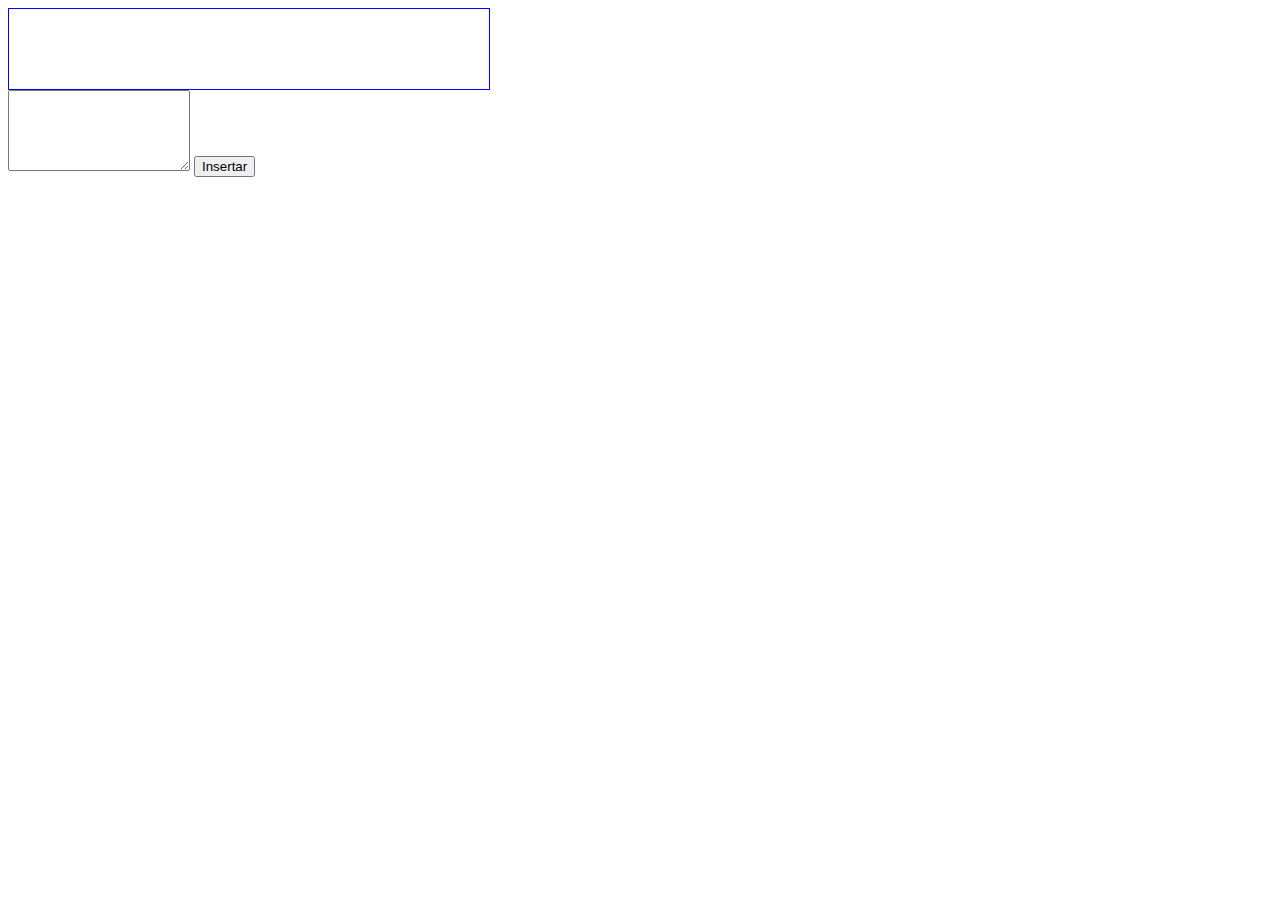
<file: index.html>
<!DOCTYPE html PUBLIC "-//W3C//DTD XHTML 1.0 Transitional//EN" "http://www.w3.org/TR/xhtml1/DTD/xhtml1-transitional.dtd">
<html xmlns="http://www.w3.org/1999/xhtml" xml:lang="es" lang="es">
<head>
<meta http-equiv="Content-Type" content="application/xhtml; charset=utf-8" />
<title></title>
<script type="text/javascript">
function fnc(c_entrada, val_entrada, bloque_conversacion, evt){

if (evt == undefined) {
//document.getElementById(bloque_conversacion).inner HTML += val_entrada +'<br />';
document.getElementById('scr').scrollIntoView(true );
document.getElementById(c_entrada).value = '';

} else {

tecla=(evt) ? evt.keyCode : evt.charCode;
if(tecla==13) {
// document.getElementById(bloque_conversacion).inner HTML += val_entrada +'<br />';
document.getElementById('scr').scrollIntoView(true );
document.getElementById(c_entrada).value = '';
}
}
}



function scroll() {
document.getElementById('nueva_entrada').addEventL istener('keyup', function(event) {
fnc(this.id, this.value, 'dialogo', event);
}, 
false);

document.getElementById('insertar').addEventListen er('click', function() {
fnc('nueva_entrada', document.getElementById('nueva_entrada').value, 'dialogo');
}, 
false);

}

window.onload = scroll; 
</script>
</head>
<body>

<div id="scroll" style="height: 5em; width: 30em; overflow: scroll;border: 1px solid blue;">
<div id="dialogo" style="overflow: none;">

</div>
<span id="scr"></span>
</div>

<form>
<textarea id="nueva_entrada" rows="5" cols="20"></textarea>

<input type="button" value="Insertar" id="insertar" >
</form>

</body>
</html>
</file>
